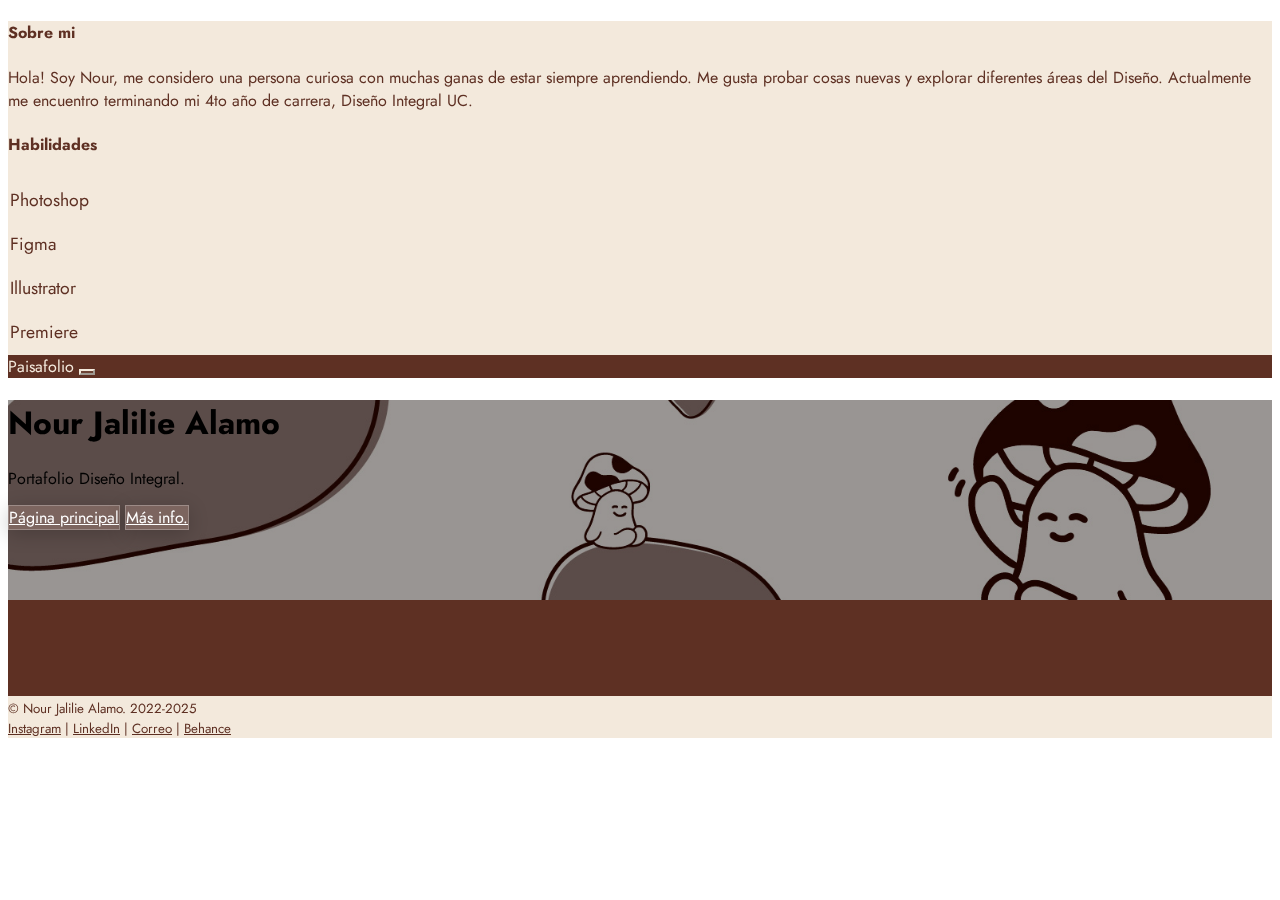
<file: index.html>
<!DOCTYPE html>
<html lang="es" data-bs-theme="dark">
    <head>
        <meta charset="utf-8" />
        <meta name="viewport" content="width=device-width, initial-scale=1" />
        <title>Paisafolio</title>
        <link href="https://cdn.jsdelivr.net/npm/bootstrap@5.3.8/dist/css/bootstrap.min.css" rel="stylesheet" integrity="sha384-sRIl4kxILFvY47J16cr9ZwB07vP4J8+LH7qKQnuqkuIAvNWLzeN8tE5YBujZqJLB" crossorigin="anonymous" />
        <meta name="theme-color" content="#712cf9" />
        <link rel="stylesheet" type="text/css" href="style.css"/>
    </head>
    <body>
        <header data-bs-theme="light">
            <div class="collapse text-bg-light" id="navbarHeader">
                <div class="container">
                    <div class="row">
                        <div class="col-sm-6 col-md-7 py-4">
                            <h4>Sobre mi</h4>
                            <p class="text-body-secondary">
                                Hola! Soy Nour, me considero una persona curiosa con muchas ganas de estar siempre aprendiendo. Me gusta probar cosas nuevas y explorar diferentes áreas del Diseño. Actualmente me encuentro terminando mi 4to año de carrera, Diseño Integral UC.
                            </p>
                        </div>
                         <div class="col-sm-4 offset-md-1 py-4"> 
                            <h4 class="ms-2">Habilidades</h4>
                            <table id="aqui" class="table"></table>
                        </div>
                    </div>
                </div>
            </div>
            <div class="navbar shadow-sm">
                <div class="container">
                    <a class="navbar-brand d-flex align-items-center">
                        <!-- <svg xmlns="http://www.w3.org/2000/svg" width="20" height="20" fill="none" stroke="currentColor" stroke-linecap="round" stroke-linejoin="round" stroke-width="1" aria-hidden="true" class="me-2" viewBox="0 0 24 24">
                            <path d="M23 19a2 2 0 0 1-2 2H3a2 2 0 0 1-2-2V8a2 2 0 0 1 2-2h4l2-3h6l2 3h4a2 2 0 0 1 2 2z"></path>
                            <circle cx="12" cy="13" r="4"></circle>
                        </svg> -->
                        <span>Paisafolio</span>
                    </a>
                    <button class="navbar-toggler" type="button" data-bs-toggle="collapse" data-bs-target="#navbarHeader" aria-controls="navbarHeader" aria-expanded="false" aria-label="Toggle navigation">
                        <span class="navbar-toggler-icon"></span>
                    </button>
                </div>
            </div>
        </header>
        <main>
            <!-- <div class="b-example-divider"></div> algo asi se utiliza-->
            <section class="banner-hero py-5 text-center">
                <div class="container">
                    <div class="row py-lg-5">
                        <div class="col-lg-6 col-md-8 mx-auto">
                            <h1 class="fw-light text-white">Nour Jalilie Alamo</h1>
                            <p class="lead text-white">Portafolio Diseño Integral.</p>
                            <p><a href="index.html" class="btn btn-bd-primary my-2">Página principal</a> <a href="page.html" class="btn btn-bd-secondary my-2">Más info.</a></p> <!--aca podria separar los trabajos por area y asi agrego menos páginas--> 
                        </div>
                    </div>
                </div>
            </section>
            <div class="album py-5 bg-body-tertiary">
                <div class="container">
                    <div class="row row-cols-1 row-cols-sm-2 row-cols-md-3 g-3" id="porotito"></div>
                </div>
            </div>
        </main>
        <footer class="text-body-secondary py-5">
            <div class="container text-center">
                <small>© Nour Jalilie Alamo. 2022-2025</small>
                    <small><li><a href="https://www.instagram.com/paisa.dno/" class="social">Instagram</a>  |  <a href="https://www.linkedin.com/in/nour-jalilie-alamo-5a618a310/" class="social">LinkedIn</a>  |  <a href="mailto:nour.jalilie@uc.cl" class="social">Correo</a>  |  <a href="https://www.behance.net/nourjalilie_" class="social">Behance</a></li></small>
                </p>
                <!-- <p class="mb-0">New to Bootstrap? <a href="/">Visit the homepage</a> or read our <a href="/docs/5.3/getting-started/introduction">getting started guide</a>.</p> -->
            </div>
        </footer>
        
        <script src="https://cdn.jsdelivr.net/npm/bootstrap@5.3.8/dist/js/bootstrap.bundle.min.js" integrity="sha384-FKyoEForCGlyvwx9Hj09JcYn3nv7wiPVlz7YYwJrWVcXK/BmnVDxM+D2scQbITxI" crossorigin="anonymous"></script>
        <script src="script.js"></script>
        <script>
            const habilidades = [
                {programa: "Photoshop", valor:"30"},
                {programa: "Figma", valor:"85"},
                {programa: "Illustrator", valor:"80"},
                {programa: "Premiere", valor:"55"},
            ];

            const donde = document.querySelector("#aqui");

            habilidades.forEach((h) => {
                donde.innerHTML += `<tr>
                                    <td class="w-25">${h.programa}</td>
                                    <td>
                                        <svg xmlns="http://www.w3.org/2000/svg" viewBox="0 0 100 4">
                                        <rect width="${h.valor}" height="4" rx="2" ry="2" fill="5E3023"/>
                                    </svg>
                                    </td>
                                </tr>`;
            });


        </script>
    </body>
</html>
</file>
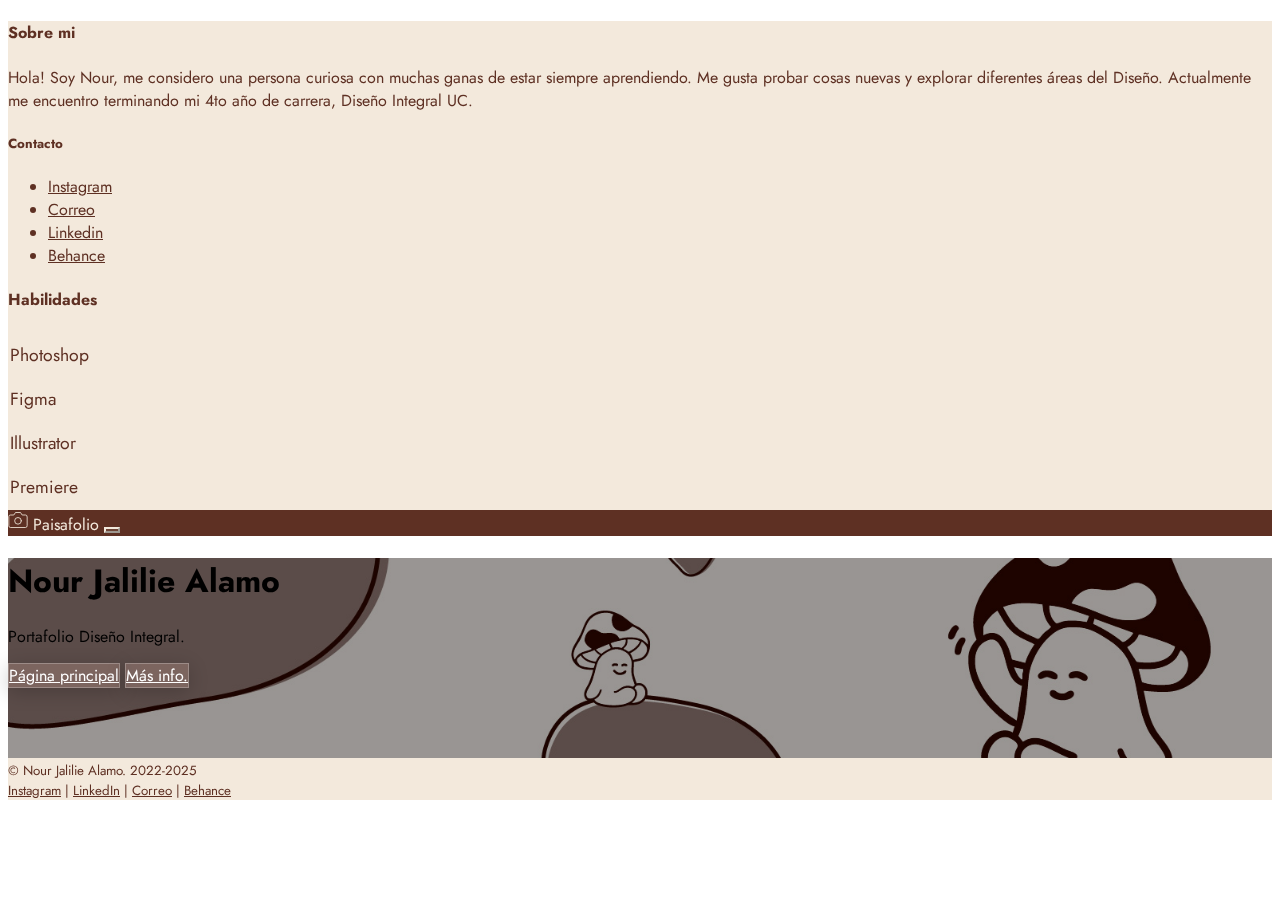
<file: page.html>
<!DOCTYPE html>
<html lang="es" data-bs-theme="dark">
    <head>
        <meta charset="utf-8" />
        <meta name="viewport" content="width=device-width, initial-scale=1" />
        <title>Paisafolio</title>
        <link href="https://cdn.jsdelivr.net/npm/bootstrap@5.3.8/dist/css/bootstrap.min.css" rel="stylesheet" integrity="sha384-sRIl4kxILFvY47J16cr9ZwB07vP4J8+LH7qKQnuqkuIAvNWLzeN8tE5YBujZqJLB" crossorigin="anonymous" />
        <meta name="theme-color" content="#712cf9" />
        <link rel="stylesheet" type="text/css" href="style.css"/>
    </head>
    <body>
        <header data-bs-theme="light">
            <div class="collapse text-bg-light" id="navbarHeader">
                <div class="container">
                    <div class="row">
                        <div class="col-sm-8 col-md-7 py-4">
                            <h4>Sobre mi</h4>
                            <p class="text-body-secondary">
                                Hola! Soy Nour, me considero una persona curiosa con muchas ganas de estar siempre aprendiendo. Me gusta probar cosas nuevas y explorar diferentes áreas del Diseño. Actualmente me encuentro terminando mi 4to año de carrera, Diseño Integral UC.
                            </p>
                            <h5>Contacto</h5>
                            <ul class="list-unstyled">
                                <li><a href="https://www.instagram.com/paisa.dno/" class="text-black">Instagram</a></li>
                                <li><a href="mailto:nour.jalilie@uc.cl" class="text-black">Correo</a></li>
                                <li><a href="https://www.linkedin.com/in/nour-jalilie-alamo-5a618a310/" class="text-black">Linkedin</a></li>
                                <li><a href="https://www.behance.net/nourjalilie_" class="text-black">Behance</a></li>
                            </ul>
                        </div>
                         <div class="col-sm-4 <!--offset-md-1--> py-4"> 
                            <h4 class="ms-2">Habilidades</h4>
                            <table id="aqui" class="table"></table>
                        </div>
                    </div>
                </div>
            </div>
            <div class="navbar navbar-dark bg-dark shadow-sm">
                <div class="container">
                    <a class="navbar-brand d-flex align-items-center">
                        <svg xmlns="http://www.w3.org/2000/svg" width="20" height="20" fill="none" stroke="currentColor" stroke-linecap="round" stroke-linejoin="round" stroke-width="1" aria-hidden="true" class="me-2" viewBox="0 0 24 24">
                            <path d="M23 19a2 2 0 0 1-2 2H3a2 2 0 0 1-2-2V8a2 2 0 0 1 2-2h4l2-3h6l2 3h4a2 2 0 0 1 2 2z"></path>
                            <circle cx="12" cy="13" r="4"></circle>
                        </svg>
                        <span>Paisafolio</span>
                    </a>
                    <button class="navbar-toggler" type="button" data-bs-toggle="collapse" data-bs-target="#navbarHeader" aria-controls="navbarHeader" aria-expanded="false" aria-label="Toggle navigation">
                        <span class="navbar-toggler-icon"></span>
                    </button>
                </div>
            </div>
        </header>
        <main>
            <section class="banner-hero py-5 text-center">
                <div class="container">
                    <div class="row py-lg-5">
                        <div class="col-lg-6 col-md-8 mx-auto">
                            <h1 class="fw-light text-white">Nour Jalilie Alamo</h1>
                            <p class="lead text-white">Portafolio Diseño Integral.</p>
                            <p><a href="index.html" class="btn btn-bd-primary my-2">Página principal</a> <a href="page.html" class="btn btn-bd-secondary my-2">Más info.</a></p>
                        </div>
                    </div>
                </div>
            </section>

            <footer class="text-body-secondary py-5">
                <div class="container text-center">
                <small>© Nour Jalilie Alamo. 2022-2025</small>
                    <small><li><a href="https://www.instagram.com/paisa.dno/" class="social">Instagram</a>  |  <a href="https://www.linkedin.com/in/nour-jalilie-alamo-5a618a310/" class="social">LinkedIn</a>  |  <a href="mailto:nour.jalilie@uc.cl" class="social">Correo</a>  |  <a href="https://www.behance.net/nourjalilie_" class="social">Behance</a></li></small>
                </p>
                <!-- <p class="mb-0">New to Bootstrap? <a href="/">Visit the homepage</a> or read our <a href="/docs/5.3/getting-started/introduction">getting started guide</a>.</p> -->
            </div>
            </footer>
            
            <script src="https://cdn.jsdelivr.net/npm/bootstrap@5.3.8/dist/js/bootstrap.bundle.min.js" integrity="sha384-FKyoEForCGlyvwx9Hj09JcYn3nv7wiPVlz7YYwJrWVcXK/BmnVDxM+D2scQbITxI" crossorigin="anonymous"></script>
            <script src="script.js"></script>
            <script>
                const habilidades = [
                    {programa: "Photoshop", valor:"30"},
                    {programa: "Figma", valor:"85"},
                    {programa: "Illustrator", valor:"80"},
                    {programa: "Premiere", valor:"55"},
                ];

                const donde = document.querySelector("#aqui");

                habilidades.forEach((h) => {
                    donde.innerHTML += `<tr>
                                        <td class="w-25">${h.programa}</td>
                                        <td>
                                            <svg xmlns="http://www.w3.org/2000/svg" viewBox="0 0 100 5">
                                            <rect width="${h.valor}" height="5" rx="1" ry="1" fill="black"/>
                                        </svg>
                                        </td>
                                    </tr>`;
                });


            </script>
</file>
<file: style.css>
@import url('https://fonts.googleapis.com/css2?family=Jost:ital,wght@0,100..900;1,100..900&display=swap');
/* Paleta de colores personalizada */
:root {
    --cafe-primary: #5E3023;      /* Café oscuro */
    --cafem-secondary: #895737;    /* Café medio */
    --beige-light: #f3e9dc;        /* Beige claro */
    --beigeo-accent: #DAB49D;       /* Beige oscuro */
}


/* Personalización del menú desplegable */
#navbarHeader {
    background-color: var(--beige-light) !important;
    color: var(--cafe-primary) !important;
}

/* Personalización del menú desplegable */
#navbarHeader {
    background-color: var(--beige-light) !important;
    color: var(--cafe-primary) !important;
}

#navbarHeader h4,
#navbarHeader h5 {
    color: var(--cafe-primary) !important;
}

#navbarHeader p {
    color: var(--cafe-secondary) !important;
}

#navbarHeader a {
    color: var(--cafe-secondary) !important;
}

#navbarHeader a:hover {
    color: var(--cafe-primary) !important;
    text-decoration: underline;
}

/* Barras de habilidades en color café */
#navbarHeader svg rect {
    fill: var(--cafe-primary) !important;
}

#navbarHeader .col-sm-6 h4 {
    margin-left: 0 !important;
}

#navbarHeader .col-sm-4 h4 {
    margin-left: 0 !important; /* Quita el margen izquierdo */
}

#aqui {
    background-color: transparent !important;
}

#aqui tr {
    background-color: transparent !important;
}
#aqui td {
    background-color: transparent !important;
    border-color: var(--cafe-primary);
    padding: 0.5rem 0; /* Espacio vertical entre filas */
    font-size: 1.1rem; /* Texto más grande */
}

body {
    color: var(--color-primary);
    font-family: 'Jost', sans-serif;
}

.bd-placeholder-img {
                font-size: 1.125rem;
                text-anchor: middle;
                -webkit-user-select: none;
                -moz-user-select: none;
                user-select: none;
            }
            @media (min-width: 768px) {
                .bd-placeholder-img-lg {
                    font-size: 3.5rem;
                }
            }
            .b-example-divider { /*para usar este divisor hay que agregarlo en el index*/
                width: 100%;
                height: 3rem;
                background-color: #0000001a;
                border: solid rgba(0, 0, 0, 0.15);
                border-width: 1px 0;
                box-shadow: inset 0 0.5em 1.5em #0000001a, inset 0 0.125em 0.5em #00000026;
            }
            .bi { /*Alinea los iconos de Bootstrap Icons correctamente con el texto*/
                vertical-align: -0.125em;
                fill: currentColor;
            }
            /*.btn-bd-primary { esto es la confi de los botones de arriba
                --bd-violet-bg: var(--cafe-primary);
                --bd-violet-rgb: 218, 180, 157;
                --bs-btn-font-weight: 300;
                --bs-btn-color: var(--beige-light);
                --bs-btn-bg: var(--cafe-primary);
                --bs-btn-border-color: var(--beige-light);
                --bs-btn-hover-color: var(--cafe-primary);
                --bs-btn-hover-bg: var(--beige-light);
                --bs-btn-focus-shadow-rgb: var(--beige-light);
                --bs-btn-active-color: var(--bs-btn-hover-color);
                --bs-btn-active-bg: var(--cafem-secondary);
                --bs-btn-active-border-color: var(--cafem-secondary);
            }

            .btn-bd-secondary { 
                --bd-violet-bg: var(--cafem-secondary);
                --bd-violet-rgb: 218, 180, 157;
                --bs-btn-font-weight: 300;
                --bs-btn-color: var(--beigeo-accent);
                --bs-btn-bg: var(--cafem-secondary);
                --bs-btn-hover-color: var(--cafem-secondary);
                --bs-btn-hover-bg: var(--beigeo-accent);
                --bs-btn-focus-shadow-rgb: var(--beigeo-accent);
                --bs-btn-active-color: var(--bs-btn-hover-color);
                --bs-btn-active-bg: var(--cafem-secondary);
                --bs-btn-active-border-color: var(--cafem-secondary);
            }*/

            /* Efecto glassmorphism solo para los botones del banner */
            .banner-hero .btn-bd-primary,
            .banner-hero .btn-bd-secondary {
              background: rgba(255, 255, 255, 0.15);   /* capa semitransparente */
              color: #fff;
              border: 1px solid rgba(255, 255, 255, 0.25);
              backdrop-filter: blur(8px) saturate(180%);
              -webkit-backdrop-filter: blur(8px) saturate(180%); /* para Safari */
              box-shadow: 0 4px 20px rgba(0, 0, 0, 0.2);
              transition: all 0.5s ease;
            }

            /* Efecto al pasar el mouse */
            .banner-hero .btn-bd-primary:hover,
            .banner-hero .btn-bd-secondary:hover {
              background: rgba(255, 255, 255, 0.3);
              transform: scale(1.05);
              box-shadow: 0 6px 25px rgba(0, 0, 0, 0.3);
            }

            .btn-sm {
              background: rgba(255, 255, 255, 0.1);   /* capa semitransparente */
              color: #fff;
              border: 1px solid rgba(255, 255, 255, 0.25);
              box-shadow: 0 4px 20px rgba(0, 0, 0, 0.2);
              transition: all 0.5s ease;
            }

            /* Efecto al pasar el mouse */
            .btn-sm:hover {
              background: rgba(255, 255, 255, 0.3);
              border: 1px solid rgba(255, 255, 255, 0.25);
              box-shadow: 0 6px 25px rgba(0, 0, 0, 0.3);
            }

            /* .bd-mode-toggle { este es el boton que hace que cambie el modo oscuro o claro
                z-index: 1500;
            }
            .bd-mode-toggle .bi {
                width: 1em;
                height: 1em;
            }
            .bd-mode-toggle .dropdown-menu .active .bi {
                display: block !important;

            [data-bs-theme="dark"] {
                --bs-body-bg: #1a1a1a;              
                --bs-body-bg-rgb: 26, 26, 26;
                --bs-body-color: #f0f0f0;           
            }

            [data-bs-theme="light"] {
                --bs-body-bg: #F3E9DC; 
                --bs-body-bg-rgb: 243, 233, 220;
            }
            */

            .album {
                background-color: var(--cafe-primary) !important;
                padding: 3rem 0;
            }

            .card {
                background-color: var(--cafem-secondary);
                transition: transform 0.3s ease, box-shadow 0.3s ease;
            }
            .card:hover {
                transform: translateY(-5px);
                box-shadow: 0 10px 20px rgba(0, 0, 0, 0.15) !important;
            }
            .card-img-top {
                height: auto;
                width: 100%;
                aspect-ratio: 1 / 1;
                object-fit: cover;
            }

            .banner-hero {
                background-image: url('banner.jpg'); /*tengo que acordarme de cambiarlo a un link*/
                background-size: cover;
                background-position: center;
                background-repeat: no-repeat;
                min-height: 200px; /* Ajusta según necesites */
                width: 100%;
                position: relative;
            }

            /* Capa oscura opcional para mejor legibilidad */
            .banner-hero::before {
                content: '';
                position: absolute;
                top: 0;
                left: 0;
                right: 0;
                bottom: 0;
                background-color: rgba(0, 0, 0, 0.4);
            }

            .banner-hero .container {
                position: relative;
                z-index: 1;
            }

            header .navbar {
              background: var(--cafe-primary); !important;
            }

            /* (Opcional) marca e ícono con estilo coherente */
            
            header .navbar .navbar-toggler {
              background: rgba(243, 233, 220, 0.10);
              border-color: var(--beige-light);
          }

          header .navbar .navbar-brand{
            color: var(--beige-light);
          }

            footer {
                background-color: var(--beige-light);
                color: var(--cafe-primary);
            }

            footer a {
                color: var(--cafe-primary);
                text-decoration: underline;
            }

            footer a:hover {
                color: var(--cafem-secondary);
                transition: all 0.5s ease;
                text-decoration: underline;
            }

            footer.text-body-secondary {
                color: var(--cafe-primary) !important;
            }
</file>
